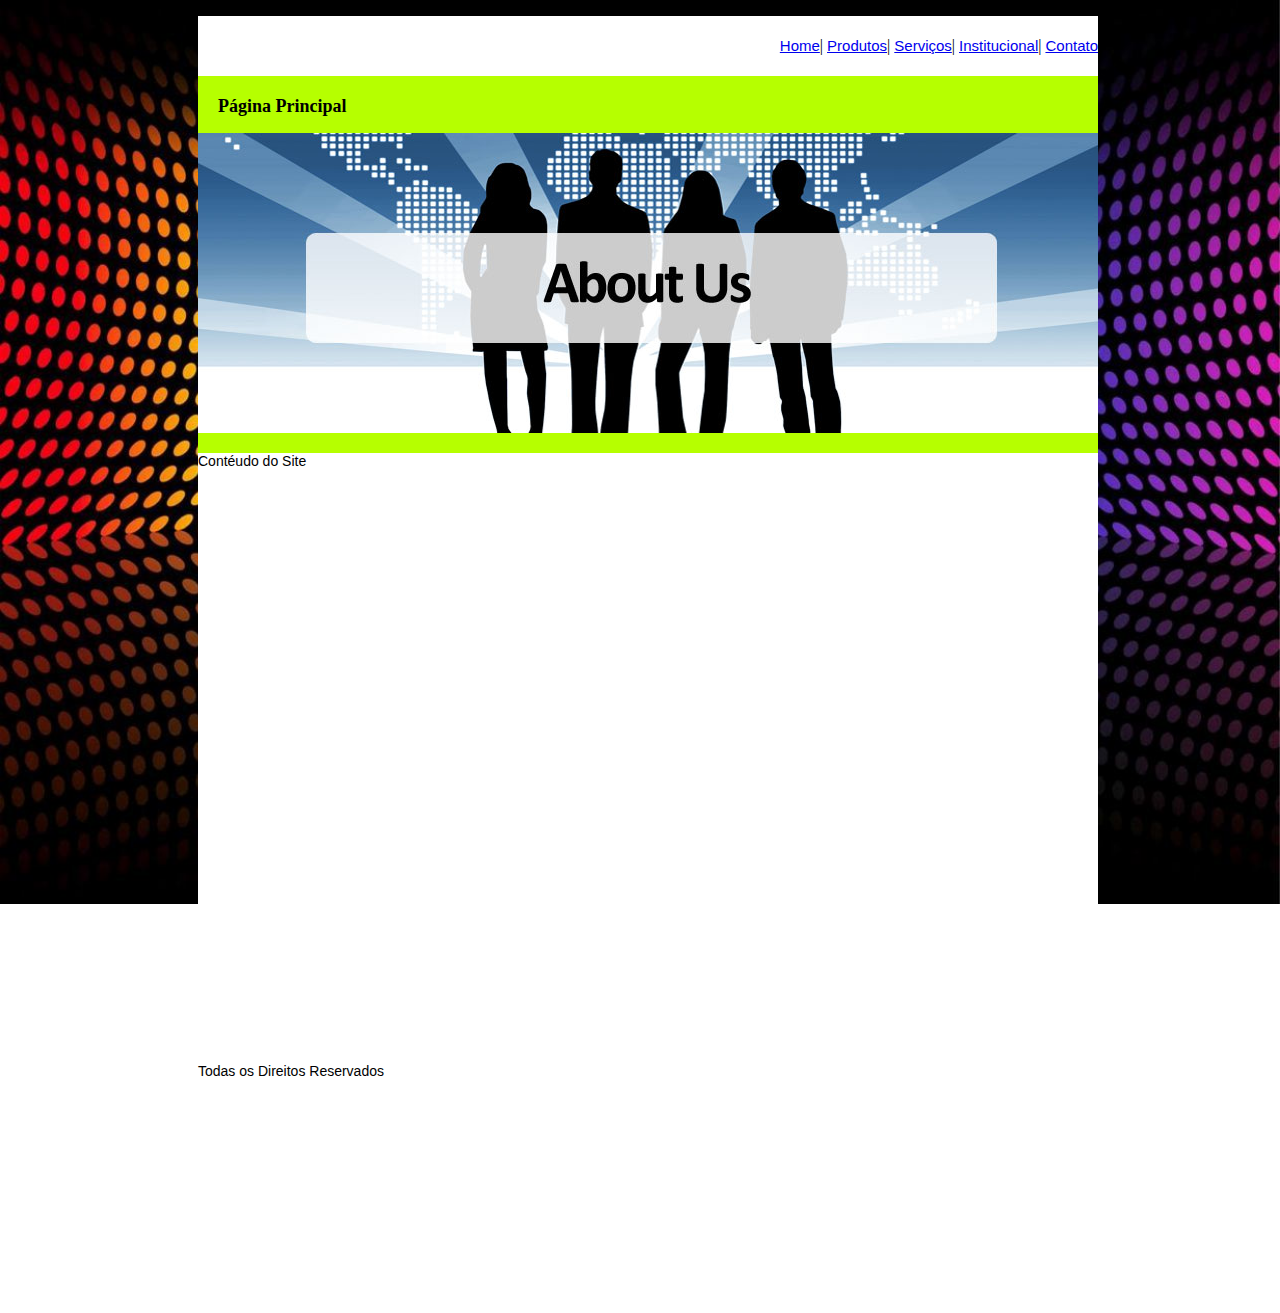
<file: index.html>
﻿<!DOCTYPE html>
<html xmlns="http://www.w3.org/1999/xhtml">
<head>
    <meta http-equiv="Content-Type" content="text/html; charset=utf-8"/>
        <title>Treinametno</title>
            <meta name="description" content="Técnica Para Criar Um Site Simples" />
                <meta name="keywords" content="Treinamento, Estrutura de Site Básico" />
                <meta name="robots" content="index, follow" />
            <meta name="author" content="T.I Service Solution, Jonas Valereo, Técnico em Informática, Desenvolvedor" />
        <link rel="stylesheet" type="text/css" href="css/StyleSheet.css" />
    <link rel="icon" href="img/icon.png" />
</head>

<!--Técnica básica, Estrutura de Site Básico-->
<!--Formatação do corpo do site -->

<body>

    <!--Formatação do Container, Div Tudo-->

    <div id="tudo">

        <!--Formatação do Menu Principal, Nav-->

 <nav id="meuprincipal">
     <ul>
         <li><a href="index.html">Home</a></li>|
             <li><a href="produto.html">Produtos</a></li>|
                <li><a href="servicos.html">Serviços</a></li>|
             <li><a href="institucional.html">Institucional</a></li>|
         <li><a href="contato.html">Contato</a></li>
     </ul>
 </nav>

        <!--Formatação da Tag H1-->

<h1>Página Principal</h1>

        <!--Formatação Tag p-->

        <p>
            <img src="img\banner1.jpg" title="Banner" alt="Banner" />
        </p>

        <!--Formatação da Div Conteudo -->

        <div id="conteudo">
            Contéudo do Site

        </div>

        <!--Formatação Div Rodape-->

        <div id="rodape">
            Todas os Direitos Reservados
        </div>

    </div>
</body>
</html>
</file>
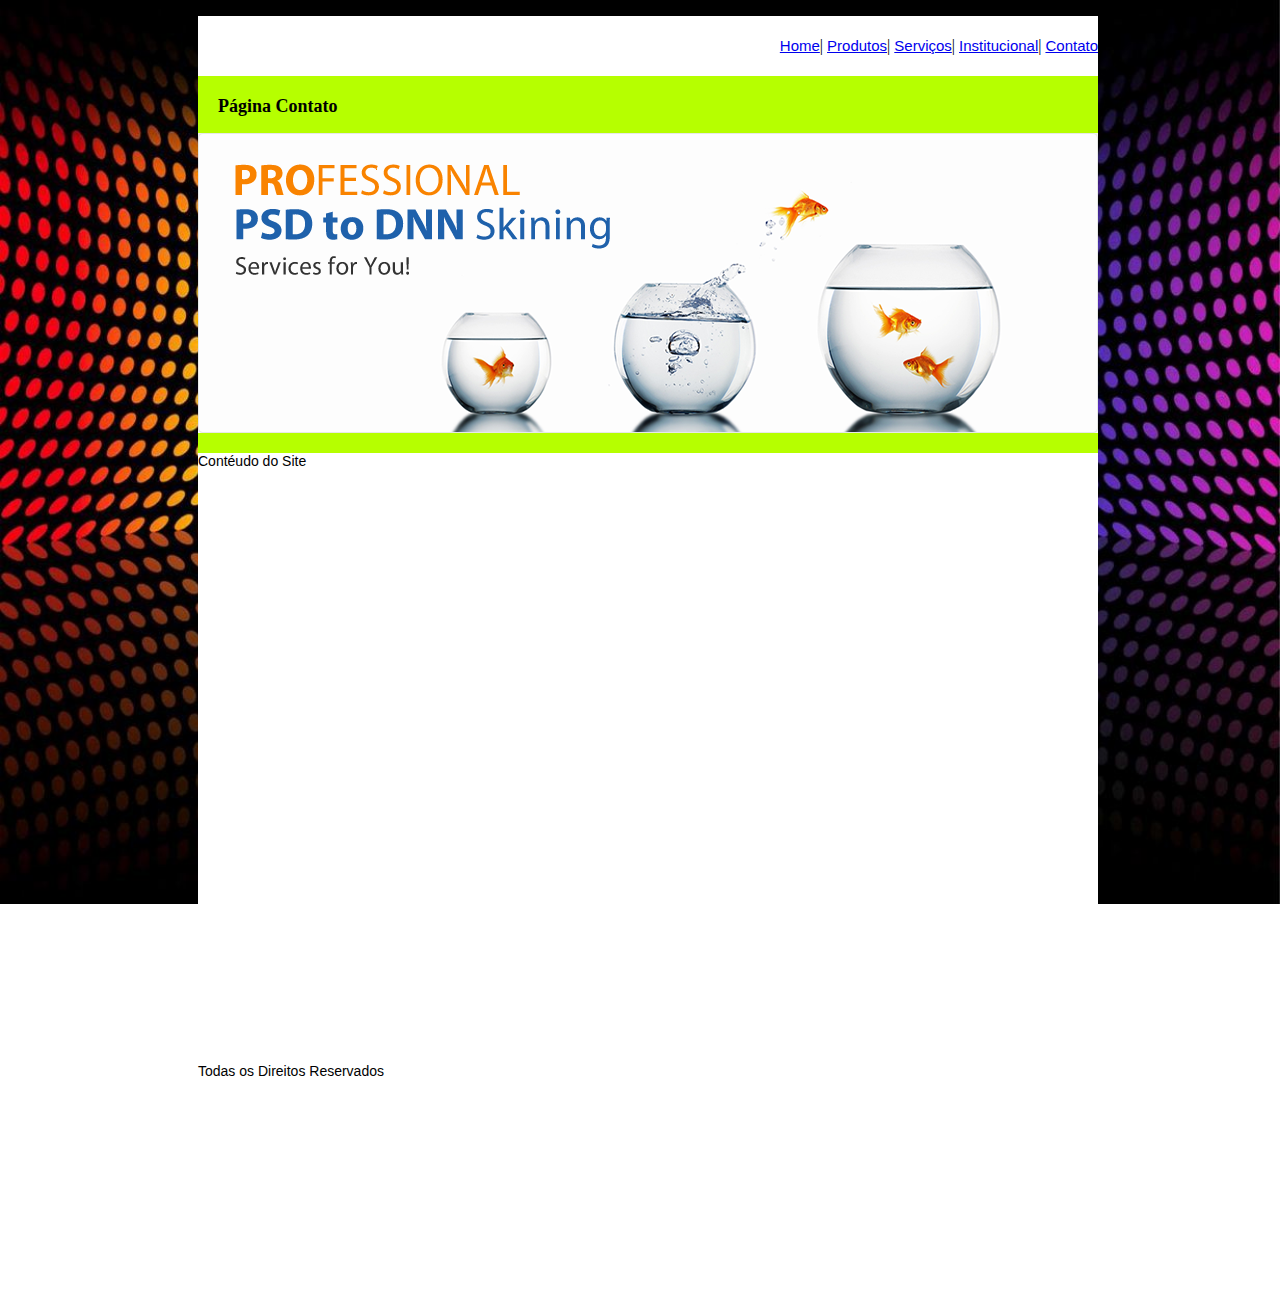
<file: contato.html>
﻿<!DOCTYPE html>
<html xmlns="http://www.w3.org/1999/xhtml">
<head>
    <meta http-equiv="Content-Type" content="text/html; charset=utf-8" />
        <title>Treinametno</title>
            <meta name="description" content="Técnica Para Criar Um Site Simples" />
                <meta name="keywords" content="Treinamento, Estrutura de Site Básico" />
                <meta name="robots" content="index, follow" />
            <meta name="author" content="T.I Service Solution, Jonas Valereo, Técnico em Informática, Desenvolvedor" />
       <link rel="stylesheet" type="text/css" href="css/StyleSheet.css" />
    <link rel="icon" href="img/icon.png" />
</head>

<!--Técnica básica Estrutura de Site Básico-->
<!--Formatação do corpo do site -->

<body>

    <!--Formatação do Container, Div Tudo-->
    <div id="tudo">

        <!--Formatação do Menu Principal, Nav-->

        <nav id="meuprincipal">
            <ul>
                <li><a href="index.html">Home</a></li>|
                    <li><a href="produto.html">Produtos</a></li>|
                        <li><a href="servicos.html">Serviços</a></li>|
                    <li><a href="institucional.html">Institucional</a></li>|
                <li><a href="contato.html">Contato</a></li>
            </ul>
        </nav>

        <!--Formatação da Tag H1-->

        <h1>Página Contato</h1>

        <!--Formatação Tag p-->

        <p>
            <img src="img\banner5.png" title="Banner" alt="Banner" />
        </p>

        <!--Formatação da Div Conteudo -->

        <div id="conteudo">
            Contéudo do Site

        </div>

        <!--Formatação Div Rodape-->

        <div id="rodape">
            Todas os Direitos Reservados
        </div>

    </div>
</body>
</html>
</file>
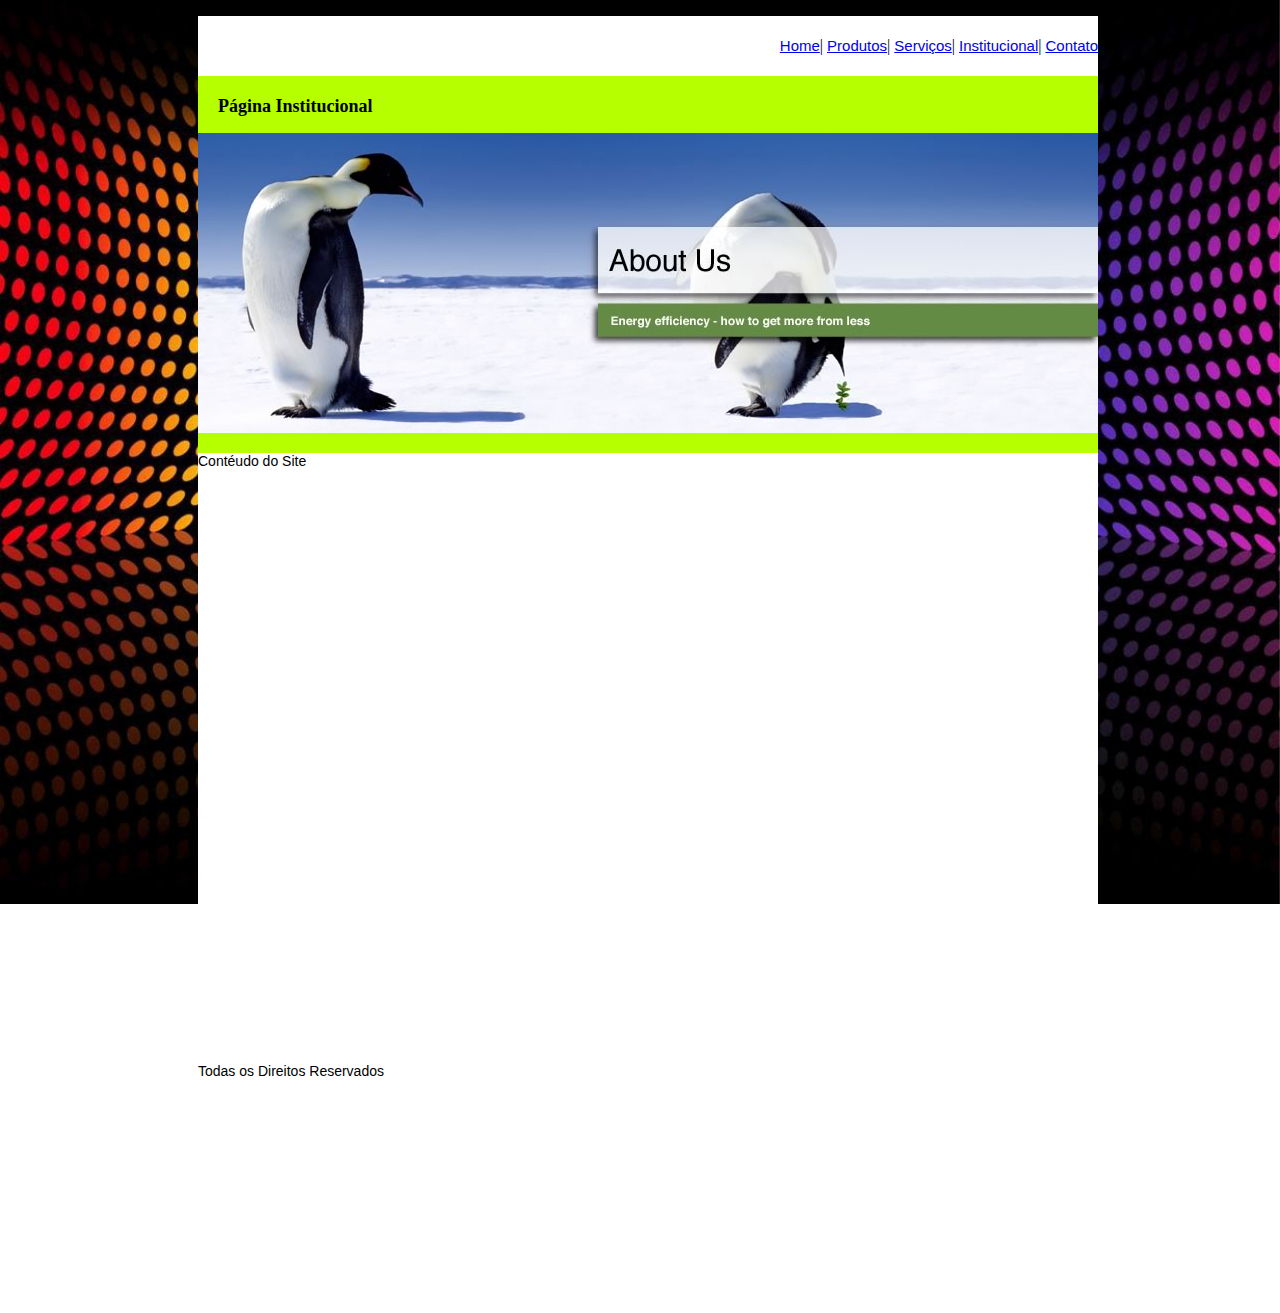
<file: institucional.html>
﻿<!DOCTYPE html>
<html xmlns="http://www.w3.org/1999/xhtml">
<head>
    <meta http-equiv="Content-Type" content="text/html; charset=utf-8" />
        <title>Treinametno</title>
            <meta name="description" content="Técnica Para Criar Um Site Simples" />
                <meta name="keywords" content="Treinamento, Estrutura de Site Básico" />
                <meta name="robots" content="index, follow" />
            <meta name="author" content="T.I Service Solution, Jonas Valereo, Técnico em Informática, Desenvolvedor" />
        <link rel="stylesheet" type="text/css" href="css/StyleSheet.css" />
    <link rel="icon" href="img/icon.png" />
</head>

<!--Técnica básica Estrutura de Site Básico-->
<!--Formatação do corpo do site -->

<body>

    <!--Formatação do Container, Div Tudo-->
    <div id="tudo">

        <!--Formatação do Menu Principal, Nav-->

        <nav id="meuprincipal">
            <ul>
                <li><a href="index.html">Home</a></li>|
                    <li><a href="produto.html">Produtos</a></li>|
                        <li><a href="servicos.html">Serviços</a></li>|
                    <li><a href="institucional.html">Institucional</a></li>|
                <li><a href="contato.html">Contato</a></li>
            </ul>
        </nav>

        <!--Formatação da Tag H1-->

        <h1>Página Institucional</h1>

        <!--Formatação Tag p-->

        <p>
            <img src="img\banner4.jpg" title="Banner" alt="Banner" />
        </p>

        <!--Formatação da Div Conteudo -->

        <div id="conteudo">
            Contéudo do Site

        </div>

        <!--Formatação Div Rodape-->

        <div id="rodape">
            Todas os Direitos Reservados
        </div>

    </div>
</body>
</html>
</file>
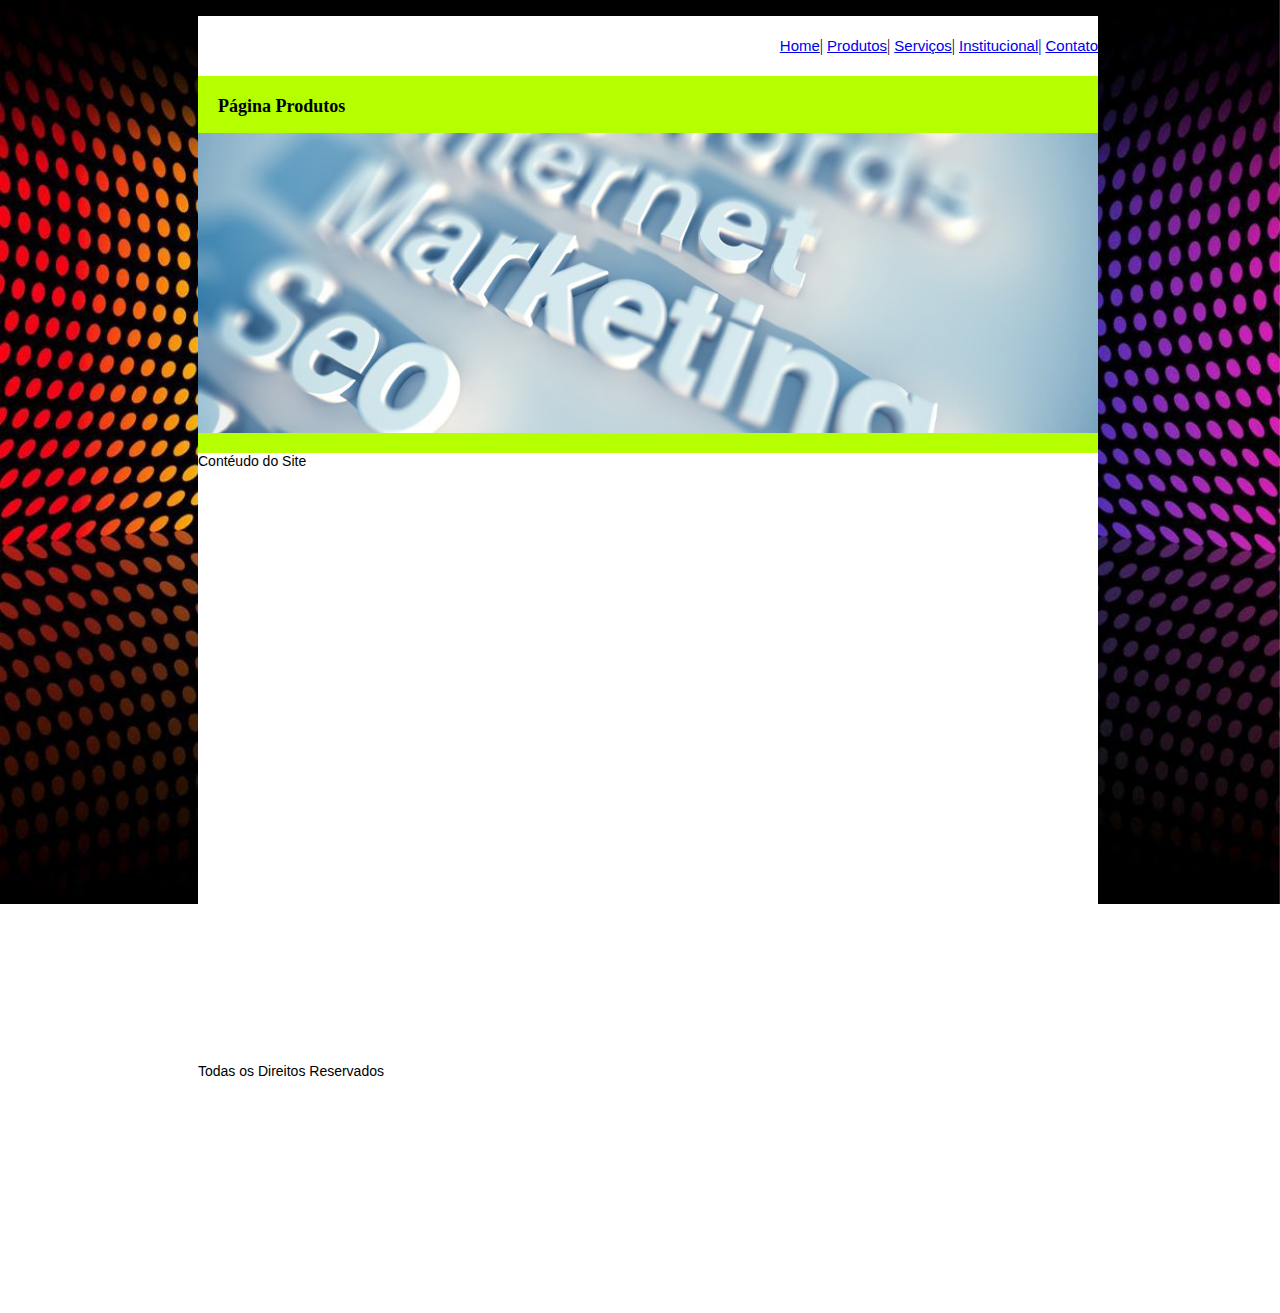
<file: produto.html>
﻿<!DOCTYPE html>
<html xmlns="http://www.w3.org/1999/xhtml">
<head>
    <meta http-equiv="Content-Type" content="text/html; charset=utf-8" />
        <title>Treinametno</title>
            <meta name="description" content="Técnica Para Criar Um Site Simples" />
                <meta name="keywords" content="Treinamento, Estrutura de Site Básico" />
                <meta name="robots" content="index, follow" />
            <meta name="author" content="T.I Service Solution, Jonas Valereo, Técnico em Informática, Desenvolvedor" />
        <link rel="stylesheet" type="text/css" href="css/StyleSheet.css" />
    <link rel="icon" href="img/icon.png" />
</head>

<!--Técnica básica Estrutura de Site Básico-->
<!--Formatação do corpo do site -->

<body>

    <!--Formatação do Container, Div Tudo-->
    <div id="tudo">

        <!--Formatação do Menu Principal, Nav-->

        <nav id="meuprincipal">
            <ul>
                <li><a href="index.html">Home</a></li>|
                    <li><a href="produto.html">Produtos</a></li>|
                        <li><a href="servicos.html">Serviços</a></li>|
                    <li><a href="institucional.html">Institucional</a></li>|
                <li><a href="contato.html">Contato</a></li>
            </ul>
        </nav>

        <!--Formatação da Tag H1-->

        <h1>Página Produtos</h1>

        <!--Formatação Tag p-->

        <p>
            <img src="img\banner2.jpg" title="Banner" alt="Banner" />
        </p>

        <!--Formatação da Div Conteudo -->

        <div id="conteudo">
            Contéudo do Site

        </div>

        <!--Formatação Div Rodape-->

        <div id="rodape">
            Todas os Direitos Reservados
        </div>

    </div>
</body>
</html>
</file>
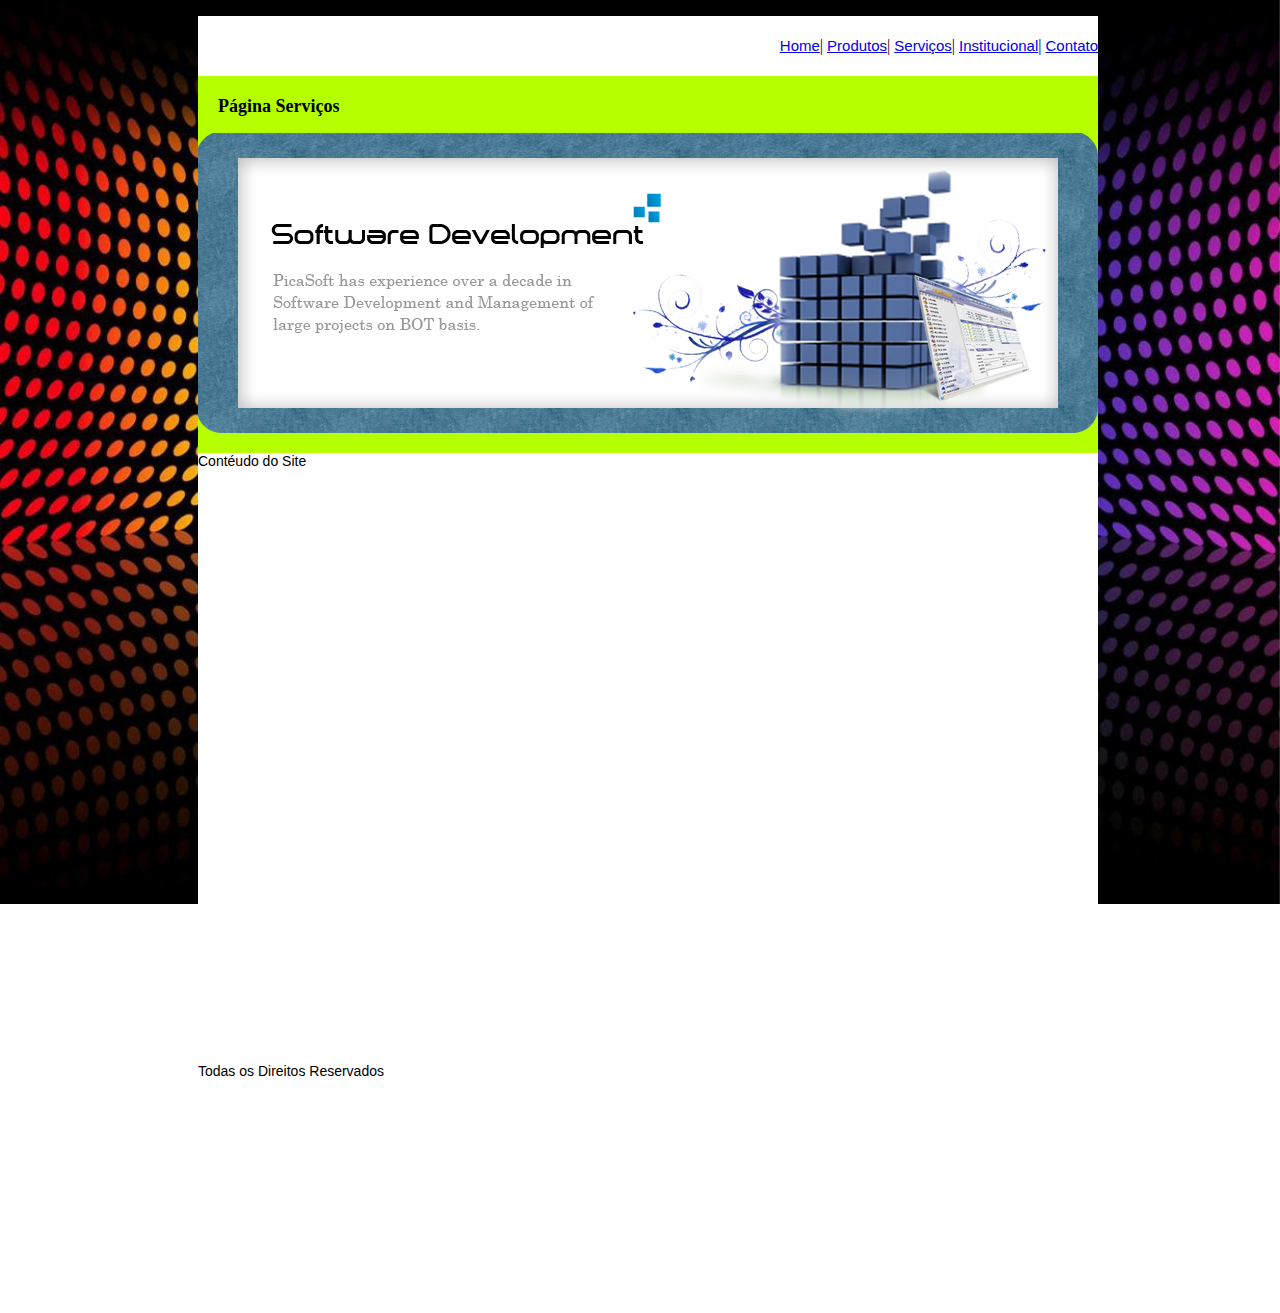
<file: servicos.html>
﻿<!DOCTYPE html>
<html xmlns="http://www.w3.org/1999/xhtml">
<head>
    <meta http-equiv="Content-Type" content="text/html; charset=utf-8" />
        <title>Treinametno</title>
            <meta name="description" content="Técnica Para Criar Um Site Simples" />
                <meta name="keywords" content="Treinamento, Estrutura de Site Básico" />
                <meta name="robots" content="index, follow" />
            <meta name="author" content="T.I Service Solution, Jonas Valereo, Técnico em Informática, Desenvolvedor" />
        <link rel="stylesheet" type="text/css" href="css/StyleSheet.css" />
    <link rel="icon" href="img/icon.png" />
</head>

<!--Técnica básica Estrutura de Site Básico-->
<!--Formatação do corpo do site -->

<body>

    <!--Formatação do Container, Div Tudo-->
    <div id="tudo">

        <!--Formatação do Menu Principal, Nav-->

        <nav id="meuprincipal">
            <ul>
                <li><a href="index.html">Home</a></li>|
                    <li><a href="produto.html">Produtos</a></li>|
                        <li><a href="servicos.html">Serviços</a></li>|
                    <li><a href="institucional.html">Institucional</a></li>|
                <li><a href="contato.html">Contato</a></li>
            </ul>
        </nav>

        <!--Formatação da Tag H1-->

        <h1>Página Serviços</h1>

        <!--Formatação Tag p-->

        <p>
            <img src="img\banner3.png" title="Banner" alt="Banner" />
        </p>

        <!--Formatação da Div Conteudo -->

        <div id="conteudo">
            Contéudo do Site

        </div>

        <!--Formatação Div Rodape-->

        <div id="rodape">
            Todas os Direitos Reservados
        </div>

    </div>
</body>
</html>
</file>
<file: css/StyleSheet.css>
﻿/*Treinamento Básico Estrutura de TPI Site Básico*/
/*TPI - Técnica de Programação de Internet*/
/*TPI - Estrutura básica de desenvolvimento de site*/
/*Data: 08/10/2014*/
/*Jonas Valereo - Técnico em Informática*/

/*FORMATAÇÃO DO CONTEUDO TOTAL DA PÁGINA DO SITE*/

/*Formatação do Body, Garantir que este elementos ocuparão toda a tela do site*/

body, html{
    width: 100%;
    height: 100%;
    

}



body{
    background-image:url(../fundos/fundo2.jpg);
    background-attachment: fixed;
    background-repeat: no-repeat;
    -webkit-background-size: cover;
    -moz-background-size: cover;
    -o-background-size: cover;
    -ms-background-sizer: cover;
    background-size: cover;
    overflow-x: hidden;
    
}

/*Formatação da Div Container Tudo*/

#tudo{
    background-color: #b6ff00;
    width: 900px;
    height: 1000px;
    margin: 10px auto;

}


/*Formatação da Nav Ul */

ul{
    background-color: #fff;
    width: 860px;
    height: 60px;
    line-height: 60px; 
    text-align: right;
}

/*Formatação da lI */

li{
    
    list-style: none;
    display: inline;
    font-family: Arial, Calibri, Tahoma;
    font-size: 15px;
}

/*Formatação da H1 */

h1{
    margin-top: 20px;
    margin-left: 20px;
    font-family: Aril, Calibri, Tahoma;
    font-size: 18px; 

}


/*Formatação da Div conteudo */

#conteudo, #rodape{

    font-family: Arial, Calibri, Tahoma;
    font-size: 14px;
    width: 900px;
    height: 600px;
    background-color: #fff;
    margin-top: 10px;
    margin-bottom: 10px; 

}

/*Formatação da Div Rodape*/

#rodape{

    height: 250px;
    background-color: #fff;
}
</file>
